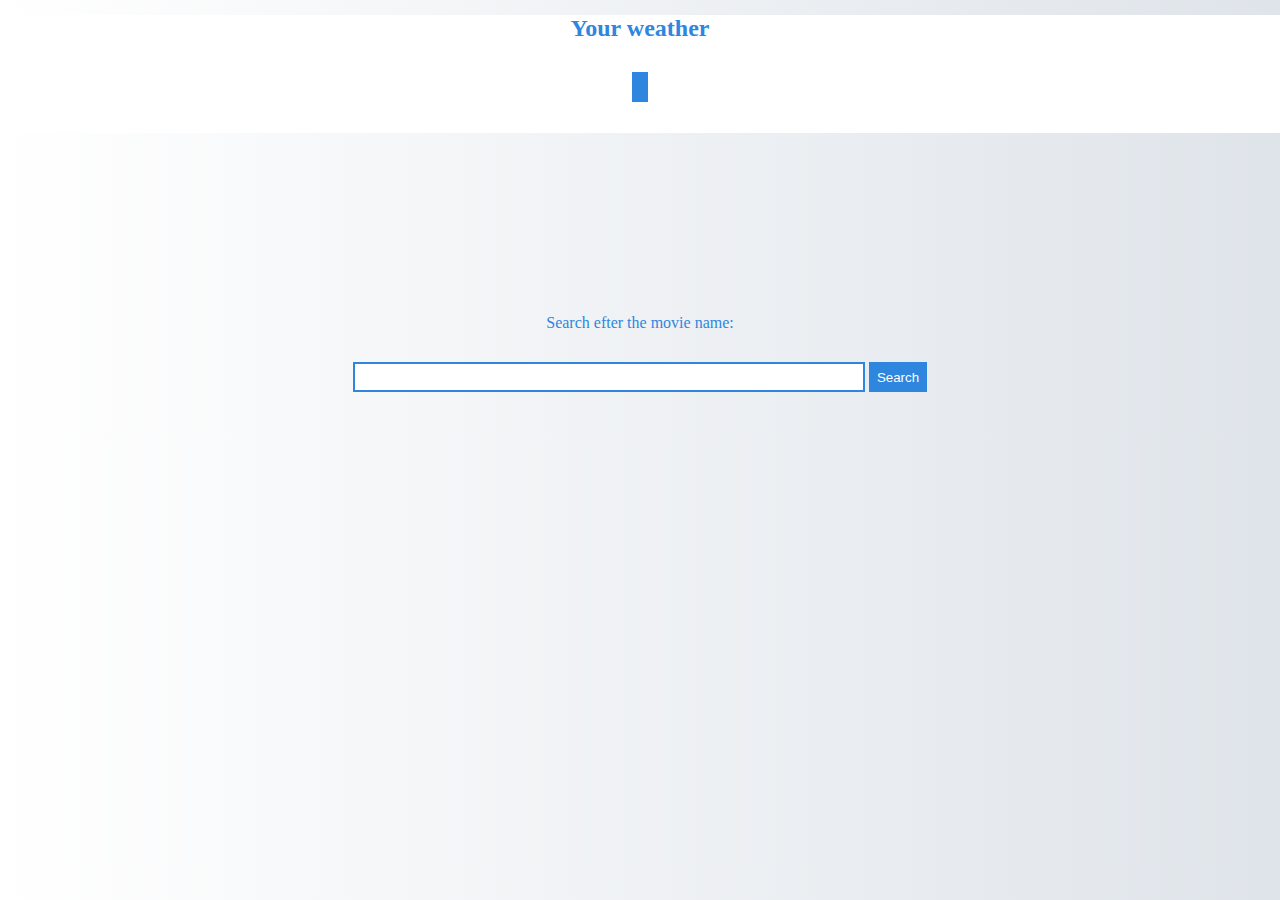
<file: movie.html>
<!DOCTYPE html>
<html lang="en">
<head>
    <meta charset="UTF-8">
    <meta name="viewport" content="width=device-width, initial-scale=1.0">
    <meta http-equiv="X-UA-Compatible" content="ie=edge">
    <title>Movie Library</title>
    <link rel="stylesheet" href="css/movie.css">
    <link rel="stylesheet" href="css/responsive.css">
</head>
<body>
    
        <div class="row">
            <div class="col-12">
                <div class="container">
                <h2>Your weather </h2>
                  <div id="infWrap">
                    <div id="wInfo"></div>
                    <button id="temp"></button><br>
                    <div class="icon"></div>
              
                  </div>
              
                </div>
            </div>
                <div id="movies" class="col-12">
                <form id="form">
                    <p class="top-text">Search efter the movie name:</p>
                    <input type="text" id="input">
                    <button type="submit">Search</button>
             
                </form>
                
                </div>
                <div id="result">
                
                    </div>
                    </div>

                    <!--Include jquery-->
    <script
    src="https://code.jquery.com/jquery-3.3.1.min.js"
    integrity="sha256-FgpCb/KJQlLNfOu91ta32o/NMZxltwRo8QtmkMRdAu8="
    crossorigin="anonymous"></script>
    <script src="app/json1.js"></script>
    <script src="app/jsonweather.js"></script>
</body>
</html>
</file>
<file: css/movie.css>
body{
    background: linear-gradient(to right, white , #dfe4ea);
    color: #2e86de;
    text-align: center;
    align-content: center;
    align-items: center;
    margin-top: 15px;
}
#movies {
    height: 300px;

text-align: center;
    align-content: center;
    align-items: center;
}
#input{
    margin-top: 30px;
    width: 40%;
    height: 30px;
    color: #2e86de;
    background-color: white;
    outline: none;
    border: 2px solid #2e86de;
}
.top-text{
    margin-top:140px;
}
button{
    height: 30px;
    background-color: #2e86de;
color: white;
border: 2px solid #2e86de;
}
button:hover{
    background-color: #54a0ff;

}
.col-3{
    margin-top: 15px;
    margin-bottom: 15px;
    height: 300px;
}
#infWrap{
    padding: 30px;
    
}
 .container{
     background-color: white;
 } 
  div.rain::before {
      content:'\26C8';
      font-size:50px;
      
  }
  div.cloud::before {
      content:'\2601';
    font-size:50px;
      
  }
  .clear:before {
      content:'\2600';
      font-size:50px;
      
  }
</file>
<file: css/responsive.css>
*{
    box-sizing: border-box;
    margin: 0 auto;

}


.row::after{
    content: "";
    display: table;
    clear: both;
}
.col-6{
    width: 50%;
}
.col-12{
    width: 100%;
}
.col-4{
    width:33.33% ;
}
.col-3{
    width: 25%;
}
.col-12, .col-4, .col-6, .col-3{
    float: left;
}
</file>
